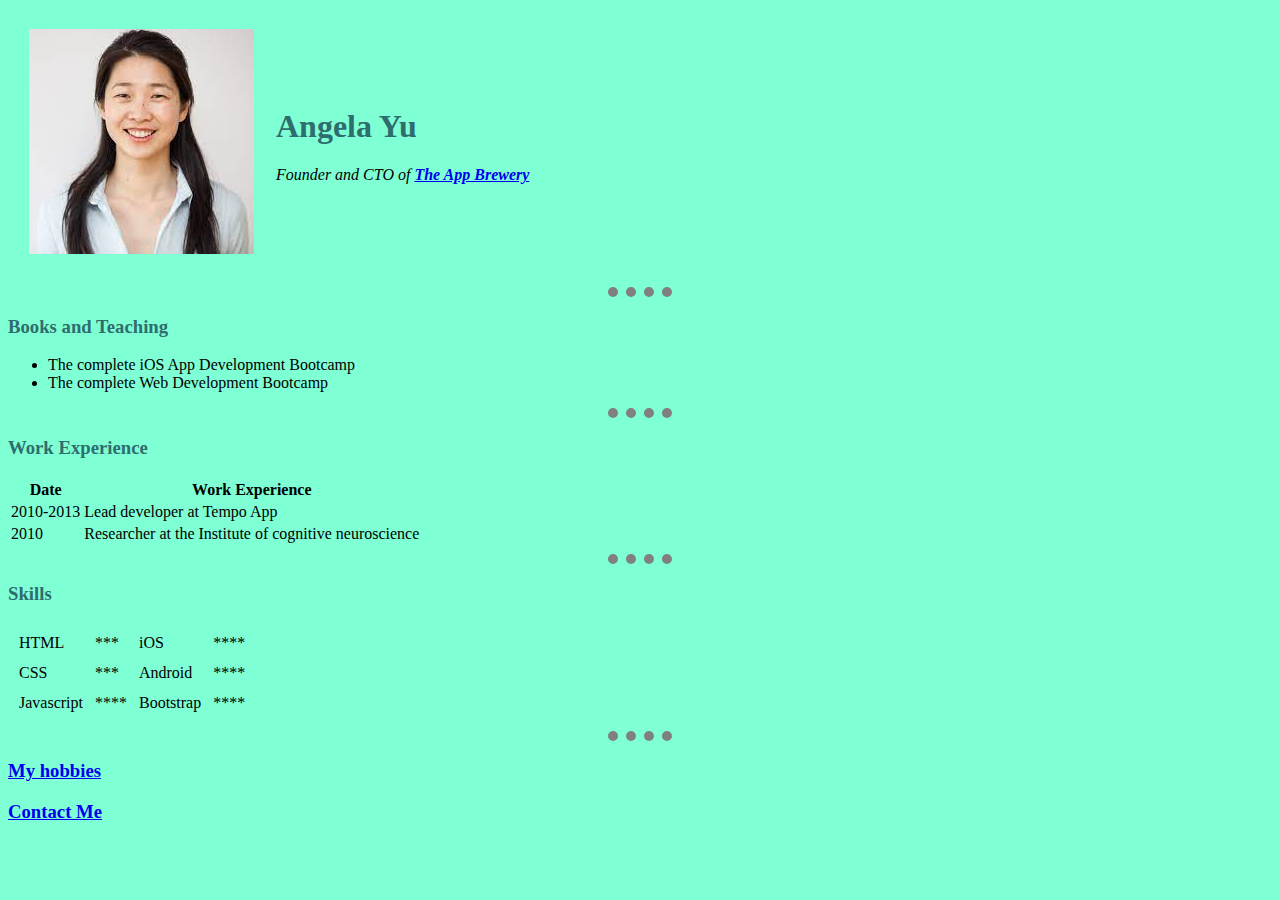
<file: index.html>
<!DOCTYPE html>
<html lang="en">
<head>
    <meta charset="UTF-8">
    <meta http-equiv="X-UA-Compatible" content="IE=edge">
    <meta name="viewport" content="width=, initial-scale=1.0">
    <title>Document</title>
    <link rel="stylesheet" href="styles.css">
</head>
<body>
    <table cellspacing="20">
        <tr>
            <td><img src="angela yu profile image.jpg" alt="angela yu profile image"></td>
            <td>
                <h1>Angela Yu</h1>
                <p><em>Founder and CTO of <strong><a href="https://www.appbrewery.co/">The App Brewery</a></strong></em></p>
            </td>
        </tr>
    </table>
    <hr>
    <h3>Books and Teaching</h3>
    <ul>
        <li>The complete iOS App Development Bootcamp</li>
        <li>The complete Web Development Bootcamp</li>
    </ul>
    <hr>
    <h3>Work Experience</h3>
    <table>
        <thead>
            <tr>
                <th>Date</th>
                <th>Work Experience</th>
            </tr>
        </thead>
        <tbody>
            <tr>
                <td>2010-2013</td>
                <td>Lead developer at Tempo App</td>
            </tr>
            <tr>
                <td>2010</td>
                <td>Researcher at the Institute of cognitive neuroscience</td>
            </tr>
        </tbody>
    </table>
    <hr>
    <h3>Skills</h3>
    <table cellspacing="10">
        <tr>
            <td>HTML</td>
            <td>***</td>
            <td>iOS</td>
            <td>****</td>
        </tr>
        <tr>
            <td>CSS</td>
            <td>***</td>
            <td>Android</td>
            <td>****</td>
        </tr>
        <tr>
            <td>Javascript</td>
            <td>****</td>
            <td>Bootstrap</td>
            <td>****</td>
        </tr>
    </table>
    <hr>
    <h3><a href="my hobbies.html">My hobbies</a></h3>
    <h3><a href="contact_me.html">Contact Me</a></h3>

</body>
</html>
</file>
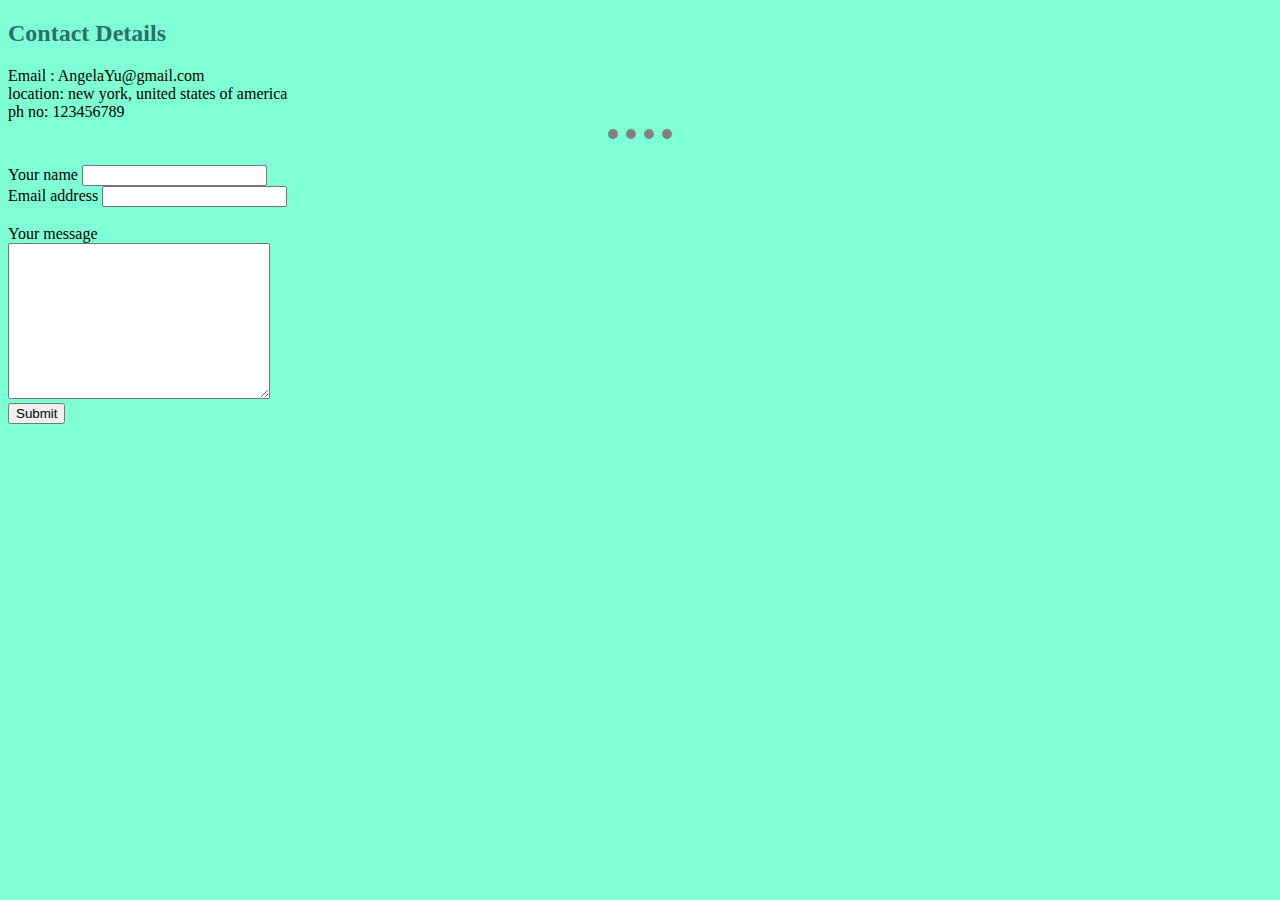
<file: contact_me.html>
<!DOCTYPE html>
<html lang="en">
<head>
    <meta charset="UTF-8">
    <meta http-equiv="X-UA-Compatible" content="IE=edge">
    <meta name="viewport" content="width=device-width, initial-scale=1.0">
    <title>Contact Details</title>
    <link rel="stylesheet" href="styles.css">
</head>
<body>
    <h2>Contact Details</h2>
    Email : AngelaYu@gmail.com <br>
    location: new york, united states of america <br>
    ph no: 123456789 
    <hr>
    <br>
    <form action="mailto:saikanthgubbala@gmail.com" method="post" enctype="text/plain">
        <label for="">Your name </label>
        <input type="text" name="" id="">
        <br>
        <label for="">Email address</label>
        <input type="email" name="" id="">
        <br>
        <br>
        <label for="">Your message</label> 
        <br>
        <textarea name="name" id="" cols="30" rows="10"></textarea>
        <br>
        <input type="submit" name="" id="">
    </form>
</body>
</html>
</file>
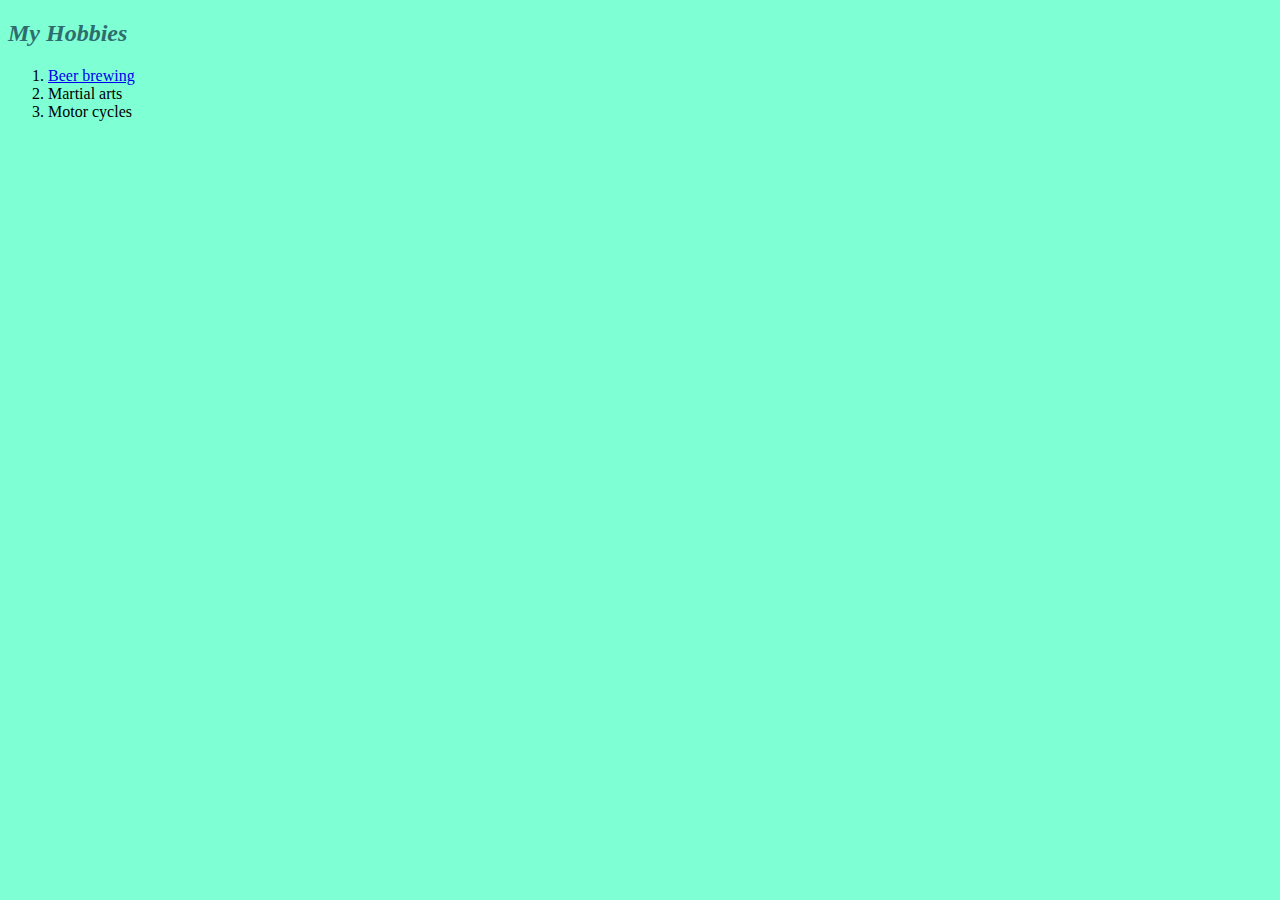
<file: my hobbies.html>
<!DOCTYPE html>
<html lang="en">
<head>
    <meta charset="UTF-8">
    <meta http-equiv="X-UA-Compatible" content="IE=edge">
    <meta name="viewport" content="width=device-width, initial-scale=1.0">
    <title>My Hobbies</title>
    <link rel="stylesheet" href="styles.css">
</head>
<body>
    <h2><em>My Hobbies</em></h2>
    <ol>
        <li>
            <a href="https://www.youtube.com/watch?v=4QrMC0m8Cc">Beer brewing</a></li>
        <li>Martial arts</li>
        <li>Motor cycles</li>
    </ol>
</body>
</html>
</file>
<file: styles.css>
body{ 
    background-color:aquamarine;
}

hr{
    border-style: none;
    border-top-style: dotted;
    width: 5%;
    border-width:10px;
    border-color: gray;
}

h1{
    color: #2e6d6d;
}
h2{
    color: #2e6d6d;
}

h3{
    color: #2e6d6d;
}
</file>
